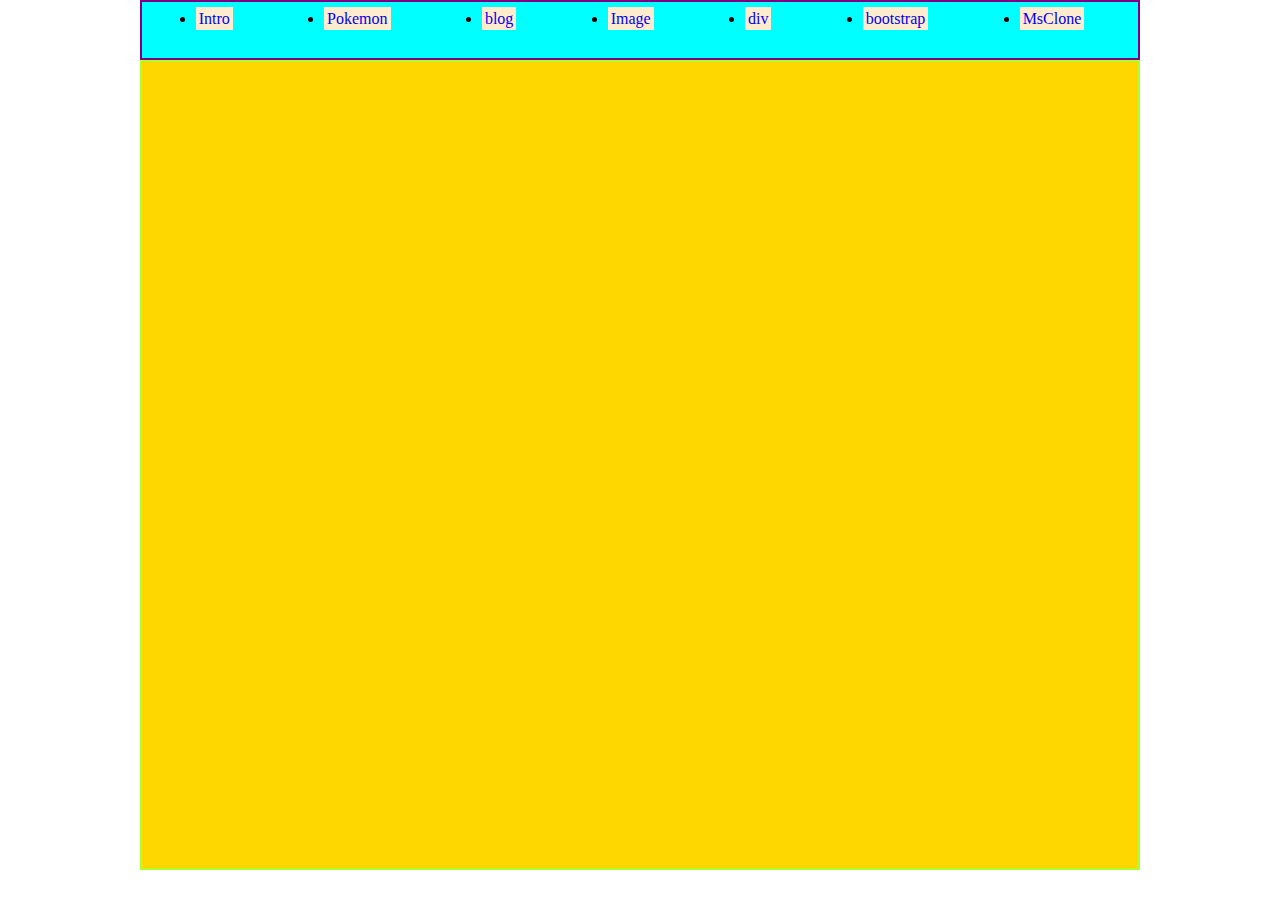
<file: nav.html>
<!DOCTYPE html>
<html lang="en">
  <head>
    <meta charset="UTF-8" />
    <meta name="viewport" content="width=device-width, initial-scale=1.0" />
    <meta http-equiv="X-UA-Compatible" content="ie=edge" />
    <title>Document</title>
    <link rel="stylesheet" href="./nav.css" />
  </head>
  <body>
    <div class="container">
      <div class="heading">
        <ul>
          <li onclick="change(1)">
            <a href="#">Intro</a>
          </li>

          <li onclick="change(2)">
            <a href="#">Pokemon</a>
          </li>

          <li onclick="change(3)">
            <a href="#">blog</a>
          </li>

          <li onclick="change(4)">
            <a href="#">Image</a>
          </li>

          <li onclick="change(5)">
            <a href="#">div</a>
          </li>

          <li onclick="change(6)">
            <a href="#">bootstrap</a>
          </li>

          <li onclick="change(7)">
            <a href="#">MsClone</a>
          </li>
        </ul>
      </div>
      <section id="show"></section>
    </div>

    <script src="./nav.js"></script>
  </body>
</html>
</file>
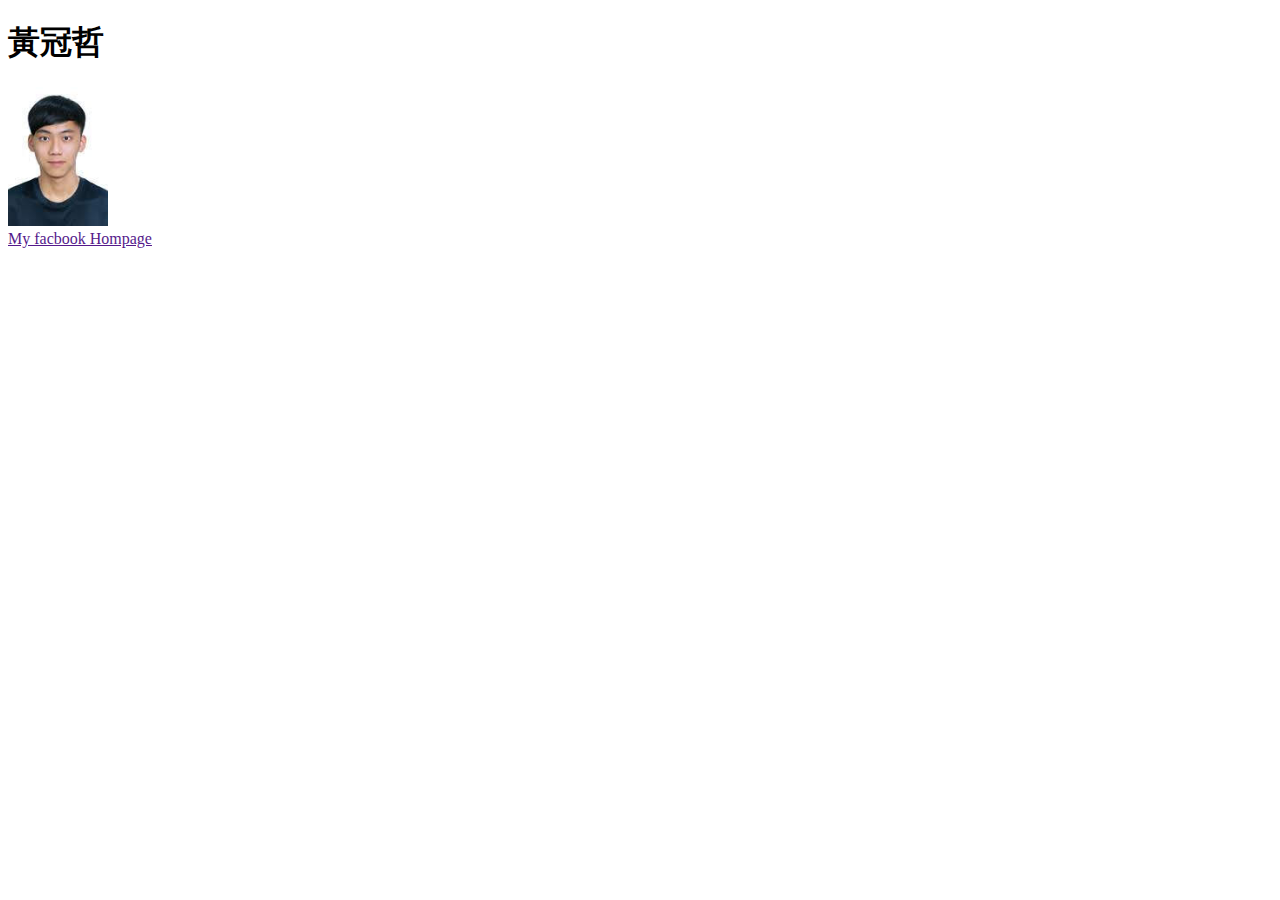
<file: w01/Intro/Intro.html>
<!DOCTYPE html>
<html lang="en">
<head>
    <meta charset="UTF-8">
    <meta name="viewport" content="width=device-width, initial-scale=1.0">
    <title>黃冠哲</title>
</head>
<body>
    <h1>黃冠哲</h1>
    <img src="./bust.jpg"width="100" alt=""/></br>
    <a href="">My facbook Hompage</a>
    
</body>
</html>
</file>
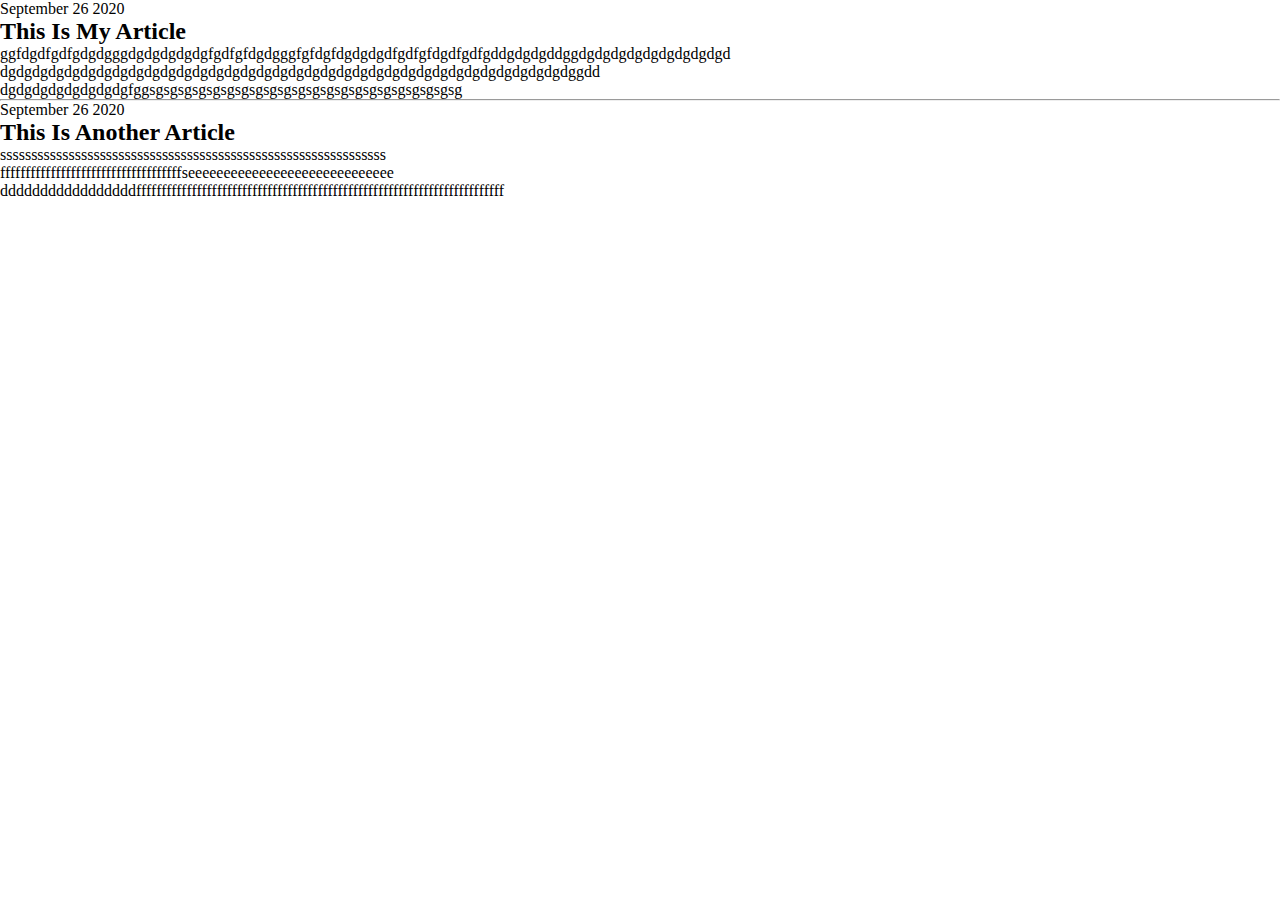
<file: w02/blog/blog.html>
<html><head>
	<title>My Blog</title>
	<link rel="stylesheet" type="text/css" href="blog.css">
</head>
<body>

<link href="http://fonts.googleapis.com/css?family=Source+Sans+Pro:400,700,400italic|Source+Code+Pro:400,700" rel="stylesheet" type="text/css">

<div class="post">
	 
	<div id="date">September 26 2020</div>
	<h2>This Is My  Article</h2>

	<p class="quote">
	ggfdgdfgdfgdgdgggdgdgdgdgdgfgdfgfdgdgggfgfdgfdgdgdgdfgdfgfdgdfgdfgddgdgdgddggdgdgdgdgdgdgdgdgdgd
	</p>

	<p>dgdgdgdgdgdgdgdgdgdgdgdgdgdgdgdgdgdgdgdgdgdgdgdgdgdgdgdgdgdgdgdgdgdgdgdggdd</p>

	<p>dgdgdgdgdgdgdgdgfggsgsgsgsgsgsgsgsgsgsgsgsgsgsgsgsgsgsgsgsgsgsg</p>
	<hr>
</div>

<!-- <hr> -->

<div id="post">
	<div class="date">September 26 2020</div>
	<h2>This Is Another Article</h2>

	<p class="quote">
	ssssssssssssssssssssssssssssssssssssssssssssssssssssssssssssss
	</p>

	<p>ffffffffffffffffffffffffffffffffffffseeeeeeeeeeeeeeeeeeeeeeeeeeeee</p>

	<p>dddddddddddddddddfffffffffffffffffffffffffffffffffffffffffffffffffffffffffffffffffffffffff</p>
</div>


</body>
</html>
</file>
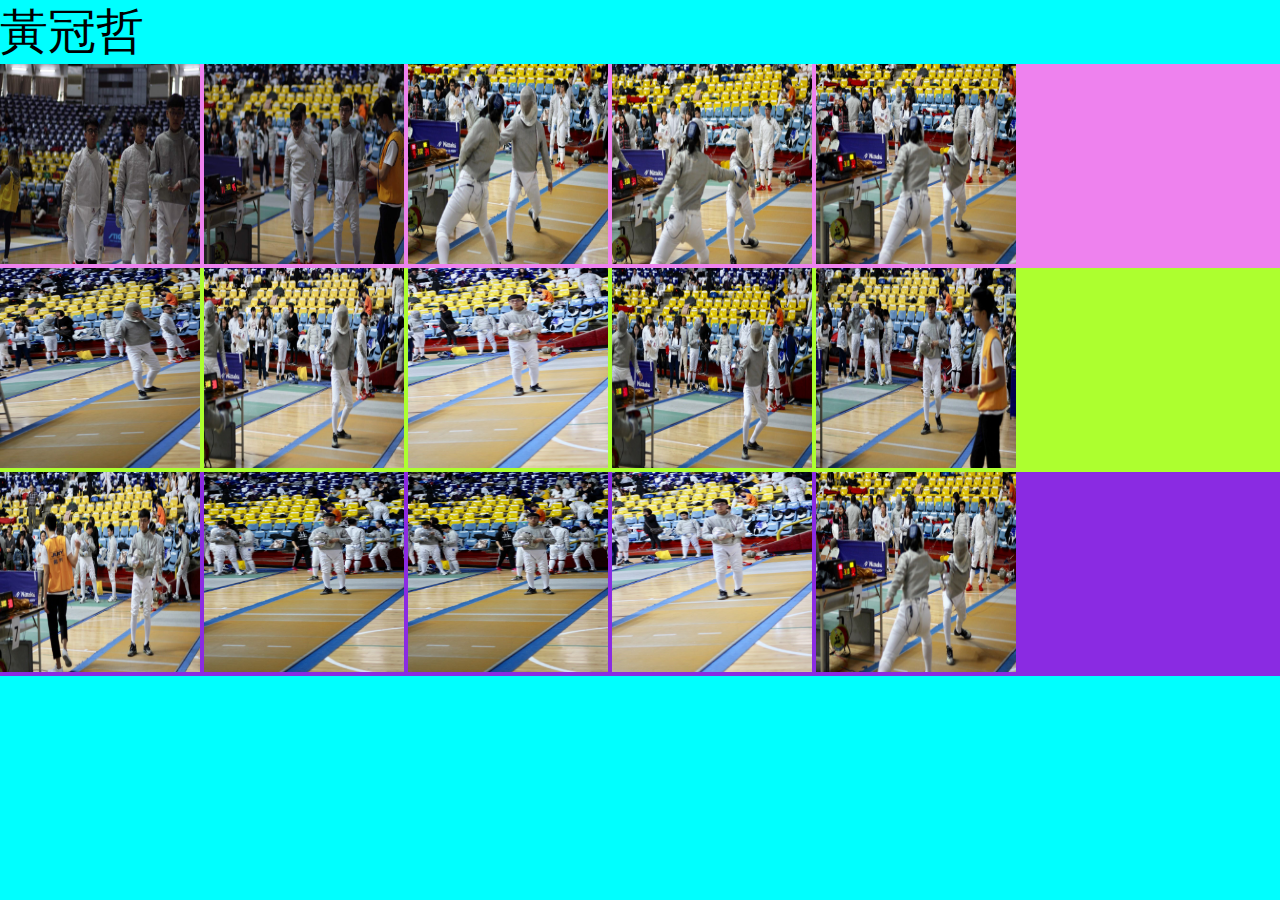
<file: w03/Image/imageGallery.html>
<!DOCTYPE html>
<html lang="en">
  <head>
    <meta charset="UTF-8" />
    <meta name="viewport" content="width=device-width, initial-scale=1.0" />
    <meta http-equiv="X-UA-Compatible" content="ie=edge" />
    <link rel="stylesheet" href="./imageGallery.css" />
    <title>Image Gallery</title>
  </head>
  <body>
    <font size="16">黃冠哲</font>

    <div id="line1">
      <a target="_blank" file:///C:/Users/ASUS/Desktop/1545062696879.jpg">
       <img src="./Photo/1545062634529.jpg" width="200" height="200">
      </a>
      <a target="_blank" file:///C:/Users/ASUS/Desktop/1545062702067.jpg">
       <img src="./Photo/1545062639770.jpg" width="200" height="200">
      </a>
      <a target="_blank" file:///C:/Users/ASUS/Desktop/1545062708414.jpg">
       <img src="./Photo/1545062680732.jpg" width="200" height="200">
      </a>
      <a target="_blank" file:///C:/Users/ASUS/Desktop/1545062712706.jpg">
       <img src="./Photo/1545062700122.jpg" width="200" height="200">
      </a>
      <a target="_blank" file:///C:/Users/ASUS/Desktop/1545062696879.jpg">
       <img src="./Photo/1545062708414.jpg" width="200" height="200">
      </a>
      
    </div>
    <p>
      
    
  
 
      <div id="line2">
        <a target="_blank" file:///C:/Users/ASUS/Desktop/1545062634529.jpg">
         <img src="./Photo/1545062710849.jpg" width="200" height="200">
        </a>
        <a target="_blank" file:///C:/Users/ASUS/Desktop/1545062696879.jpg">
         <img src="./Photo/1545062712706.jpg" width="200" height="200">
        </a>
        <a target="_blank" file:///C:/Users/ASUS/Desktop/1545062639770.jpg">
         <img src="./Photo/1545062715112.jpg" width="200" height="200">
        </a>
        <a target="_blank" file:///C:/Users/ASUS/Desktop/1545062696879.jpg">
         <img src="./Photo/1545062717515.jpg" width="200" height="200">
        </a>
        <a target="_blank" file:///C:/Users/ASUS/Desktop/1545062678625.jpg">
         <img src="./Photo/1545062719182.jpg" width="200" height="200">
        </a>
        
      </div>
      <p>




        <div id="line3">
          <a target="_blank" file:///C:/Users/ASUS/Desktop/1545062680732.jpg">
           <img src="./Photo/1545062721935.jpg" width="200" height="200">
          </a>
          <a target="_blank" file:///C:/Users/ASUS/Desktop/1545062689860.jpg">
           <img src="./Photo/1545062723345.jpg" width="200" height="200">
          </a>
          <a target="_blank" file:///C:/Users/ASUS/Desktop/1545062700122.jpg">
           <img src="./Photo/1545062723345.jpg" width="200" height="200">
          </a>
          <a target="_blank" file:///C:/Users/ASUS/Desktop/1545062715112.jpg">
           <img src="./Photo/1545062715112.jpg" width="200" height="200">
          </a>
          <a target="_blank" file:///C:/Users/ASUS/Desktop/1545062696879.jpg">
           <img src="./Photo/1545062708414.jpg" width="200" height="200">
          </a>
          
        </div>
</body>
</html>
</file>
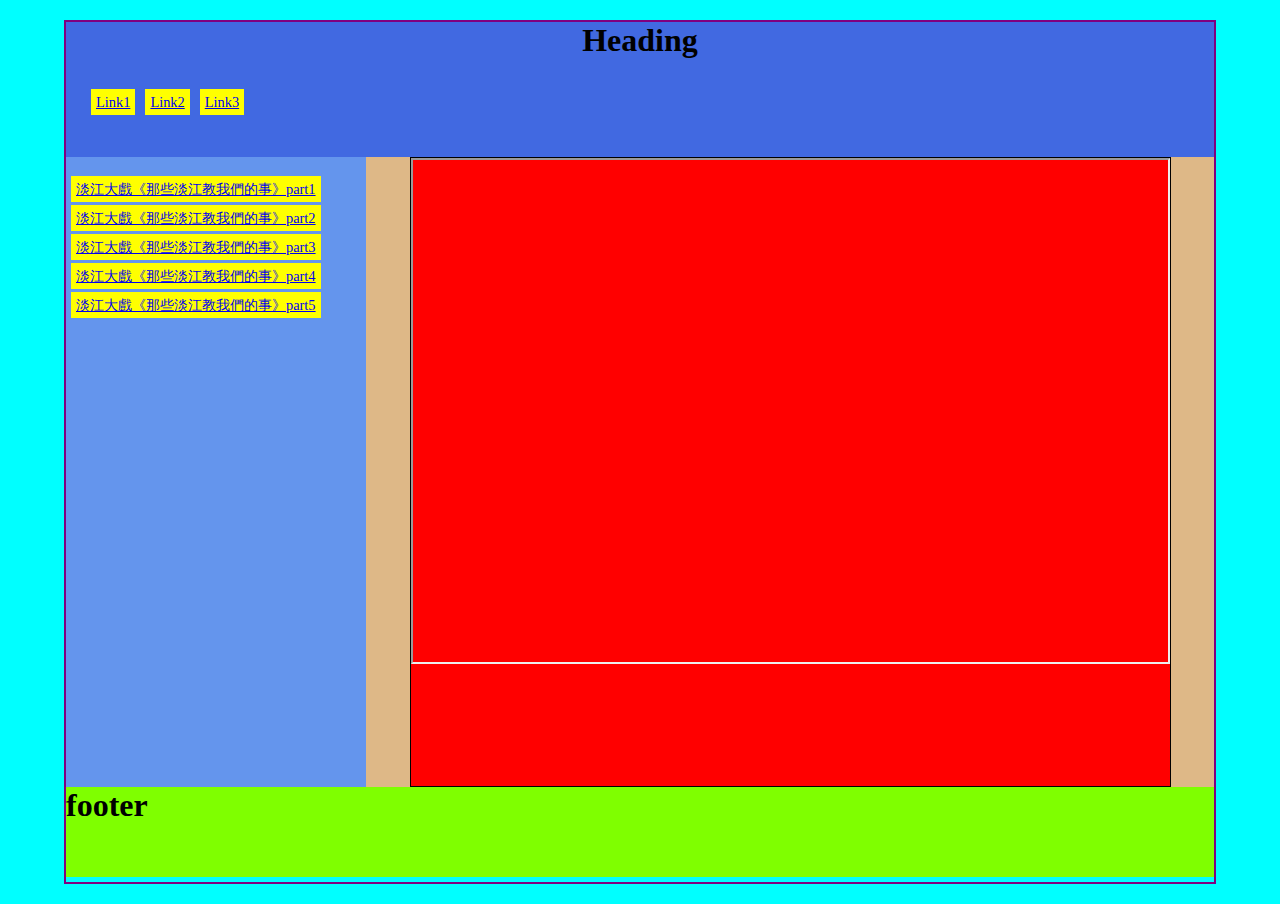
<file: w04/div-tku/div.html>
<!DOCTYPE html>
<html lang="en">
<head>
    <meta charset="UTF-8">
    <meta name="viewport" content="width=, initial-scale=1.0">
    <title>div + tku60</title>
    <link rel="stylesheet" href="./div.css" />
</head>
<body>
    <div id="container">
       
        <div id="heading">
           
            <center><h1>Heading</h1></center>

        <u1>
            <li>
                <a href="#">Link1</a>
            </li>
            
            <li>
                <a href="#">Link2</a>
            </li>
            
            <li>
                <a href="#">Link3</a>
            </li>    
        </u1>

    </div>
           
        
    <div id ="main">
        <div id="menu">
            <u1>
                <li><a href="https://www.youtube.com/embed/RechrtUxfQc" target="display"> 淡江大戲《那些淡江教我們的事》part1 </a></li>
                <li><a href="https://www.youtube.com/embed/MRWX49Furew" target="display"> 淡江大戲《那些淡江教我們的事》part2 </a></li>
                <li><a href="https://www.youtube.com/embed/METhdbL_iMw" target="display"> 淡江大戲《那些淡江教我們的事》part3 </a></li>
                <li><a href="https://www.youtube.com/embed/ZyDbq-lEKTo" target="display"> 淡江大戲《那些淡江教我們的事》part4 </a></li>
                <li><a href="https://www.youtube.com/embed/NlsrJbVvjaA" target="display"> 淡江大戲《那些淡江教我們的事》part5 </a></li>
            </u1>
        </div> 
        <div id="section">
            <iframe src="" width="759" height="506" name="display">
            </iframe>
        </div> 
    </div>
    <div id="footer">
        <h1>footer</h1></div>
    </div>

</body>
</html>
</file>
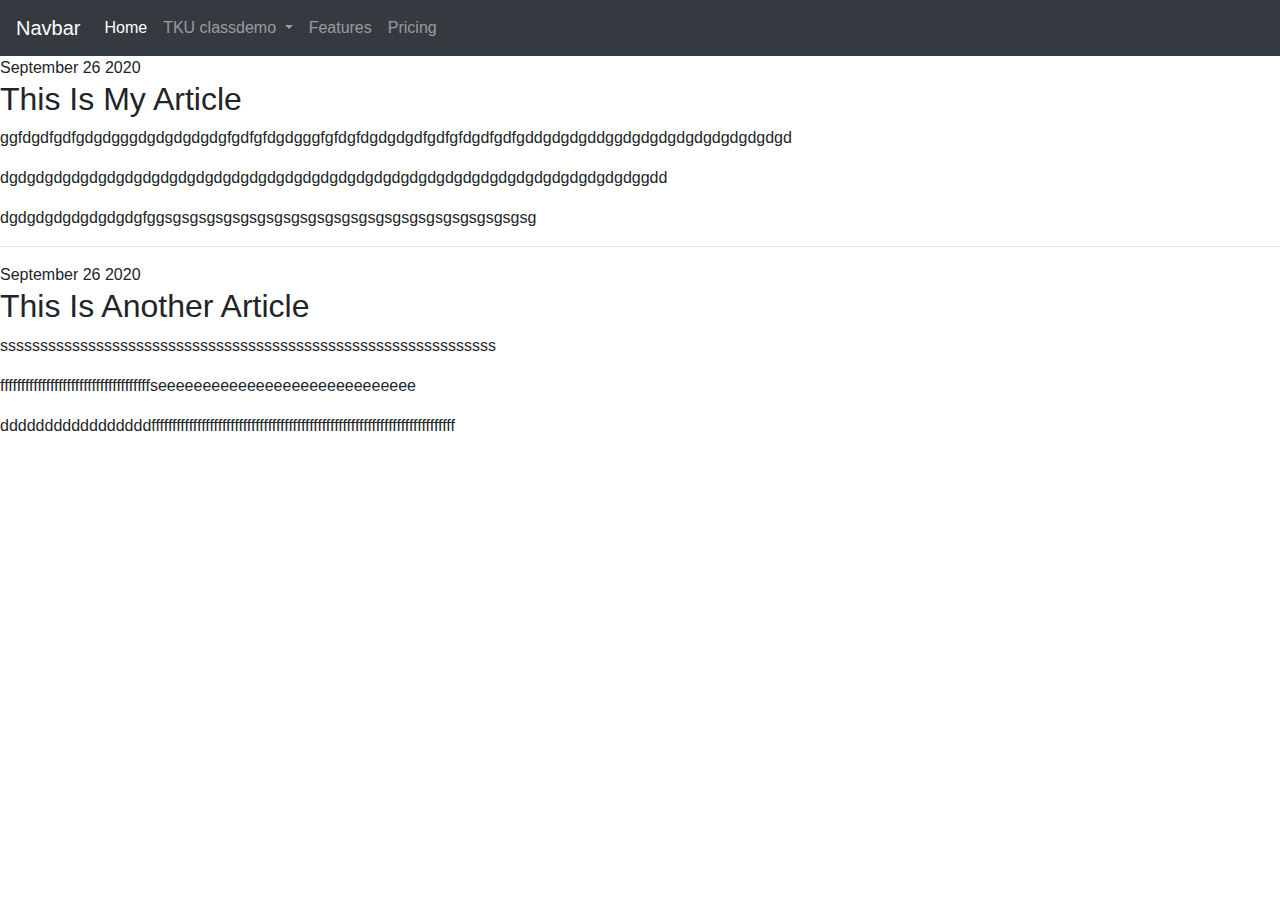
<file: w05-bootstrap/w2-blog/blog.html>
<html><head>
	<title>My Blog</title>
	<link rel="stylesheet" type="text/css" href="blog.css">
	<link
      rel="stylesheet"
      href="https://stackpath.bootstrapcdn.com/bootstrap/4.5.2/css/bootstrap.min.css"
      integrity="sha384-JcKb8q3iqJ61gNV9KGb8thSsNjpSL0n8PARn9HuZOnIxN0hoP+VmmDGMN5t9UJ0Z"
      crossorigin="anonymous"
    />
</head>
<body>


	<script
	src="https://code.jquery.com/jquery-3.5.1.slim.min.js"
	integrity="sha384-DfXdz2htPH0lsSSs5nCTpuj/zy4C+OGpamoFVy38MVBnE+IbbVYUew+OrCXaRkfj"
	crossorigin="anonymous"
  ></script>
  <script
	src="https://cdn.jsdelivr.net/npm/popper.js@1.16.1/dist/umd/popper.min.js"
	integrity="sha384-9/reFTGAW83EW2RDu2S0VKaIzap3H66lZH81PoYlFhbGU+6BZp6G7niu735Sk7lN"
	crossorigin="anonymous"
  ></script>
  <script
	src="https://stackpath.bootstrapcdn.com/bootstrap/4.5.2/js/bootstrap.min.js"
	integrity="sha384-B4gt1jrGC7Jh4AgTPSdUtOBvfO8shuf57BaghqFfPlYxofvL8/KUEfYiJOMMV+rV"
	crossorigin="anonymous"
  ></script>

  

  <nav class="navbar navbar-expand-lg navbar-dark bg-dark">
	<a class="navbar-brand" href="#">Navbar</a>
	<button
	  class="navbar-toggler"
	  type="button"
	  data-toggle="collapse"
	  data-target="#navbarNavDropdown"
	  aria-controls="navbarNavDropdown"
	  aria-expanded="false"
	  aria-label="Toggle navigation"
	>
	  <span class="navbar-toggler-icon"></span>
	</button>
	<div class="collapse navbar-collapse" id="navbarNavDropdown">
	  <ul class="navbar-nav">
		<li class="nav-item active">
		  <a class="nav-link" href="../navigation.html"
			>Home <span class="sr-only">(current)</span></a
		  >
  
		  <li class="nav-item dropdown">
			  <a
				class="nav-link dropdown-toggle"
				href="#"
				id="navbarDropdownMenuLink"
				role="button"
				data-toggle="dropdown"
				aria-haspopup="true"
				aria-expanded="false"
			  >
				TKU classdemo
			  </a>
			  <div class="dropdown-menu" aria-labelledby="navbarDropdownMenuLink">
				<a class="dropdown-item" href="../Intro/Intro.html">Intro</a>
				<a class="dropdown-item" href="../pokemon/pokemon.html">pokemon</a>
				<a class="dropdown-item" href="../blog/blog.html">blog</a>
				<a class="dropdown-item" href="../Image/imageGallery.html">Image gallery</a>
				<a class="dropdown-item" href="../div-tku/div.html">TKU60</a>
			  </div>
			</li>
		</li>
		<li class="nav-item">
		  <a class="nav-link" href="#">Features</a>
		</li>
		<li class="nav-item">
		  <a class="nav-link" href="#">Pricing</a>
		</li>
		
	  </ul>
	</div>
  </nav>




<link href="http://fonts.googleapis.com/css?family=Source+Sans+Pro:400,700,400italic|Source+Code+Pro:400,700" rel="stylesheet" type="text/css">

<div class="post">
	 
	<div id="date">September 26 2020</div>
	<h2>This Is My  Article</h2>

	<p class="quote">
	ggfdgdfgdfgdgdgggdgdgdgdgdgfgdfgfdgdgggfgfdgfdgdgdgdfgdfgfdgdfgdfgddgdgdgddggdgdgdgdgdgdgdgdgdgd
	</p>

	<p>dgdgdgdgdgdgdgdgdgdgdgdgdgdgdgdgdgdgdgdgdgdgdgdgdgdgdgdgdgdgdgdgdgdgdgdggdd</p>

	<p>dgdgdgdgdgdgdgdgfggsgsgsgsgsgsgsgsgsgsgsgsgsgsgsgsgsgsgsgsgsgsg</p>
	<hr>
</div>

<!-- <hr> -->

<div id="post">
	<div class="date">September 26 2020</div>
	<h2>This Is Another Article</h2>

	<p class="quote">
	ssssssssssssssssssssssssssssssssssssssssssssssssssssssssssssss
	</p>

	<p>ffffffffffffffffffffffffffffffffffffseeeeeeeeeeeeeeeeeeeeeeeeeeeee</p>

	<p>dddddddddddddddddfffffffffffffffffffffffffffffffffffffffffffffffffffffffffffffffffffffffff</p>
</div>


</body>
</html>
</file>
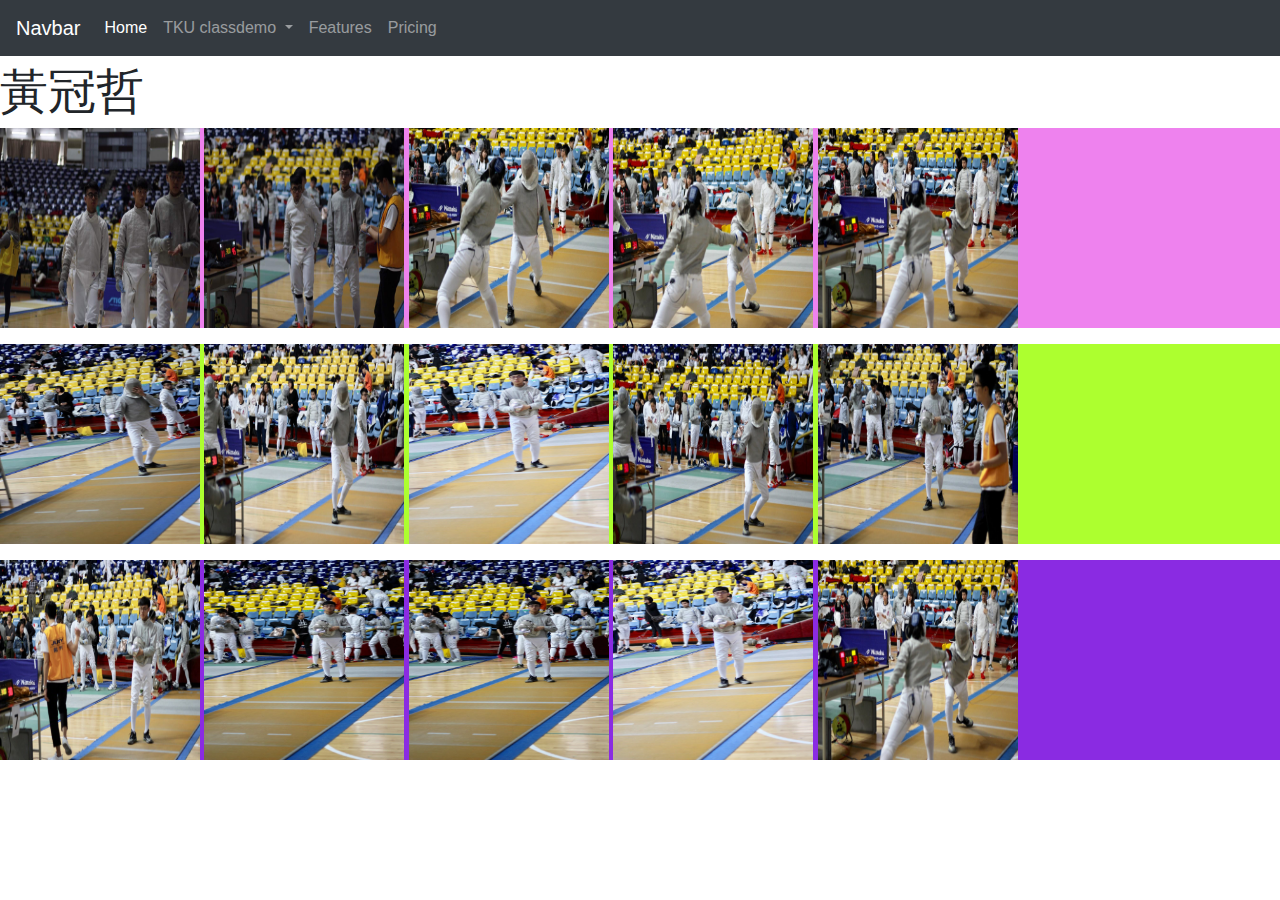
<file: w05-bootstrap/w3-Image/imageGallery.html>
<!DOCTYPE html>
<html lang="en">
  <head>
    <meta charset="UTF-8" />
    <meta name="viewport" content="width=device-width, initial-scale=1.0" />
    <meta http-equiv="X-UA-Compatible" content="ie=edge" />
    <link rel="stylesheet" href="./imageGallery.css" />
    <link
      rel="stylesheet"
      href="https://stackpath.bootstrapcdn.com/bootstrap/4.5.2/css/bootstrap.min.css"
      integrity="sha384-JcKb8q3iqJ61gNV9KGb8thSsNjpSL0n8PARn9HuZOnIxN0hoP+VmmDGMN5t9UJ0Z"
      crossorigin="anonymous"
    />
    <title>Image Gallery</title>
  </head>
  <body>




    <script
    src="https://code.jquery.com/jquery-3.5.1.slim.min.js"
    integrity="sha384-DfXdz2htPH0lsSSs5nCTpuj/zy4C+OGpamoFVy38MVBnE+IbbVYUew+OrCXaRkfj"
    crossorigin="anonymous"
  ></script>
  <script
    src="https://cdn.jsdelivr.net/npm/popper.js@1.16.1/dist/umd/popper.min.js"
    integrity="sha384-9/reFTGAW83EW2RDu2S0VKaIzap3H66lZH81PoYlFhbGU+6BZp6G7niu735Sk7lN"
    crossorigin="anonymous"
  ></script>
  <script
    src="https://stackpath.bootstrapcdn.com/bootstrap/4.5.2/js/bootstrap.min.js"
    integrity="sha384-B4gt1jrGC7Jh4AgTPSdUtOBvfO8shuf57BaghqFfPlYxofvL8/KUEfYiJOMMV+rV"
    crossorigin="anonymous"
  ></script>

  




  <nav class="navbar navbar-expand-lg navbar-dark bg-dark">
    <a class="navbar-brand" href="#">Navbar</a>
    <button
      class="navbar-toggler"
      type="button"
      data-toggle="collapse"
      data-target="#navbarNavDropdown"
      aria-controls="navbarNavDropdown"
      aria-expanded="false"
      aria-label="Toggle navigation"
    >
      <span class="navbar-toggler-icon"></span>
    </button>
    <div class="collapse navbar-collapse" id="navbarNavDropdown">
      <ul class="navbar-nav">
        <li class="nav-item active">
          <a class="nav-link" href="../navigation.html"
            >Home <span class="sr-only">(current)</span></a
          >
  
          <li class="nav-item dropdown">
              <a
                class="nav-link dropdown-toggle"
                href="#"
                id="navbarDropdownMenuLink"
                role="button"
                data-toggle="dropdown"
                aria-haspopup="true"
                aria-expanded="false"
              >
                TKU classdemo
              </a>
              <div class="dropdown-menu" aria-labelledby="navbarDropdownMenuLink">
                <a class="dropdown-item" href="../w1-Intro/Intro.html">Intro</a>
                <a class="dropdown-item" href="../w2-pokemon/pokemon.html">pokemon</a>
                <a class="dropdown-item" href="../w2-blog/blog.html">blog</a>
                <a class="dropdown-item" href="../w3-Image/imageGallery.css">Image gallery</a>
                <a class="dropdown-item" href="../w4-div-tku/div.html">TKU60</a>
              </div>
            </li>
        </li>
        <li class="nav-item">
          <a class="nav-link" href="#">Features</a>
        </li>
        <li class="nav-item">
          <a class="nav-link" href="#">Pricing</a>
        </li>
        
      </ul>
    </div>
  </nav>





    <font size="16">黃冠哲</font>

    <div id="line1">
      <a target="_blank" file:///C:/Users/ASUS/Desktop/1545062696879.jpg">
       <img src="./Photo/1545062634529.jpg" width="200" height="200">
      </a>
      <a target="_blank" file:///C:/Users/ASUS/Desktop/1545062702067.jpg">
       <img src="./Photo/1545062639770.jpg" width="200" height="200">
      </a>
      <a target="_blank" file:///C:/Users/ASUS/Desktop/1545062708414.jpg">
       <img src="./Photo/1545062680732.jpg" width="200" height="200">
      </a>
      <a target="_blank" file:///C:/Users/ASUS/Desktop/1545062712706.jpg">
       <img src="./Photo/1545062700122.jpg" width="200" height="200">
      </a>
      <a target="_blank" file:///C:/Users/ASUS/Desktop/1545062696879.jpg">
       <img src="./Photo/1545062708414.jpg" width="200" height="200">
      </a>
      
    </div>
    <p>
      
    
  
 
      <div id="line2">
        <a target="_blank" file:///C:/Users/ASUS/Desktop/1545062634529.jpg">
         <img src="./Photo/1545062710849.jpg" width="200" height="200">
        </a>
        <a target="_blank" file:///C:/Users/ASUS/Desktop/1545062696879.jpg">
         <img src="./Photo/1545062712706.jpg" width="200" height="200">
        </a>
        <a target="_blank" file:///C:/Users/ASUS/Desktop/1545062639770.jpg">
         <img src="./Photo/1545062715112.jpg" width="200" height="200">
        </a>
        <a target="_blank" file:///C:/Users/ASUS/Desktop/1545062696879.jpg">
         <img src="./Photo/1545062717515.jpg" width="200" height="200">
        </a>
        <a target="_blank" file:///C:/Users/ASUS/Desktop/1545062678625.jpg">
         <img src="./Photo/1545062719182.jpg" width="200" height="200">
        </a>
        
      </div>
      <p>




        <div id="line3">
          <a target="_blank" file:///C:/Users/ASUS/Desktop/1545062680732.jpg">
           <img src="./Photo/1545062721935.jpg" width="200" height="200">
          </a>
          <a target="_blank" file:///C:/Users/ASUS/Desktop/1545062689860.jpg">
           <img src="./Photo/1545062723345.jpg" width="200" height="200">
          </a>
          <a target="_blank" file:///C:/Users/ASUS/Desktop/1545062700122.jpg">
           <img src="./Photo/1545062723345.jpg" width="200" height="200">
          </a>
          <a target="_blank" file:///C:/Users/ASUS/Desktop/1545062715112.jpg">
           <img src="./Photo/1545062715112.jpg" width="200" height="200">
          </a>
          <a target="_blank" file:///C:/Users/ASUS/Desktop/1545062696879.jpg">
           <img src="./Photo/1545062708414.jpg" width="200" height="200">
          </a>
          
        </div>
</body>
</html>
</file>
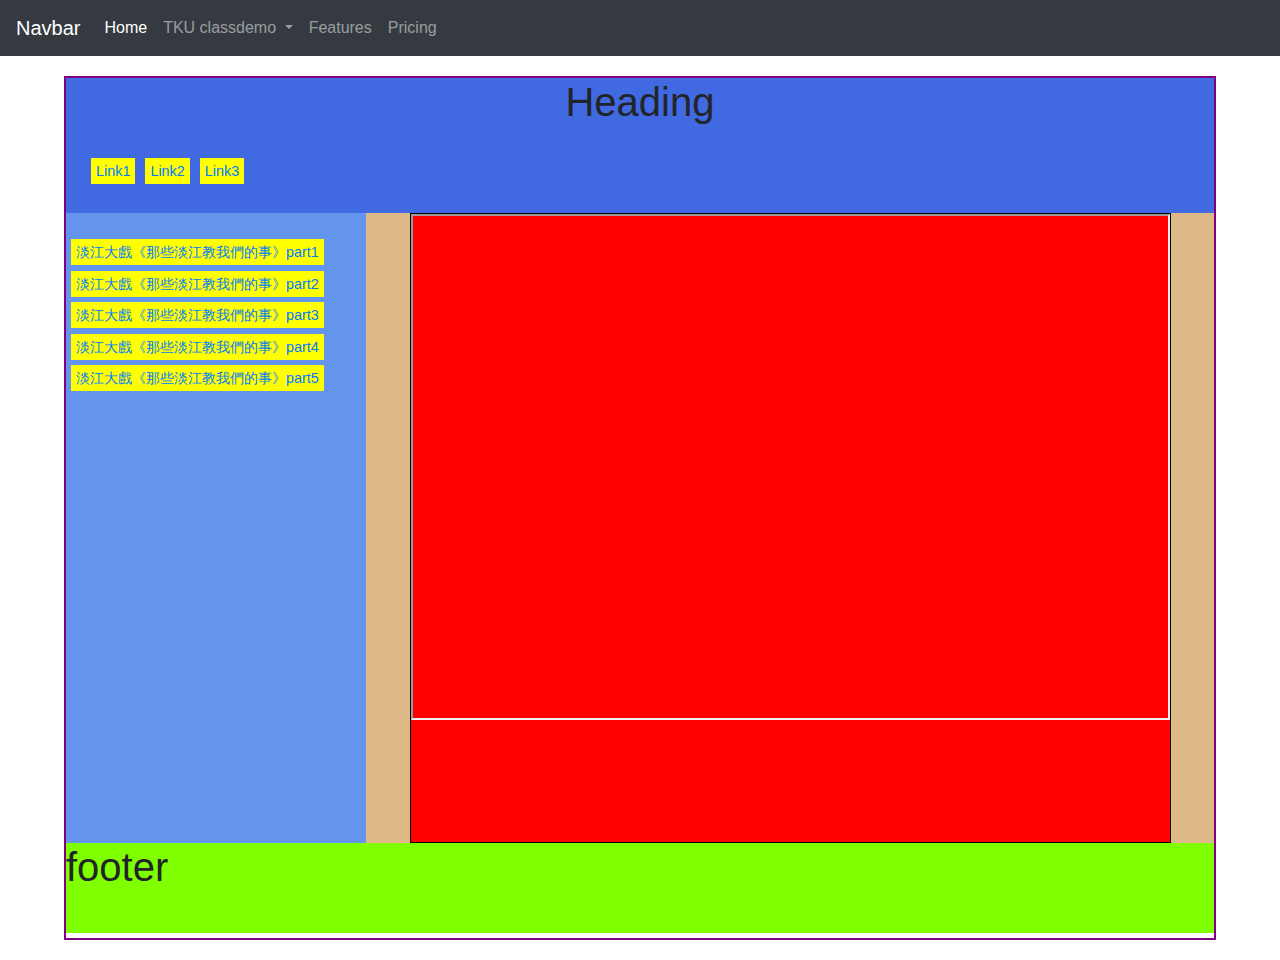
<file: w05-bootstrap/w4-div-tku/div.html>
<!DOCTYPE html>
<html lang="en">
<head>
    <meta charset="UTF-8">
    <meta name="viewport" content="width=, initial-scale=1.0">
    <title>div + tku60</title>
    <link rel="stylesheet" href="./div.css" />
    <link
      rel="stylesheet"
      href="https://stackpath.bootstrapcdn.com/bootstrap/4.5.2/css/bootstrap.min.css"
      integrity="sha384-JcKb8q3iqJ61gNV9KGb8thSsNjpSL0n8PARn9HuZOnIxN0hoP+VmmDGMN5t9UJ0Z"
      crossorigin="anonymous"
    />
</head>
<body>



    <script
    src="https://code.jquery.com/jquery-3.5.1.slim.min.js"
    integrity="sha384-DfXdz2htPH0lsSSs5nCTpuj/zy4C+OGpamoFVy38MVBnE+IbbVYUew+OrCXaRkfj"
    crossorigin="anonymous"
  ></script>
  <script
    src="https://cdn.jsdelivr.net/npm/popper.js@1.16.1/dist/umd/popper.min.js"
    integrity="sha384-9/reFTGAW83EW2RDu2S0VKaIzap3H66lZH81PoYlFhbGU+6BZp6G7niu735Sk7lN"
    crossorigin="anonymous"
  ></script>
  <script
    src="https://stackpath.bootstrapcdn.com/bootstrap/4.5.2/js/bootstrap.min.js"
    integrity="sha384-B4gt1jrGC7Jh4AgTPSdUtOBvfO8shuf57BaghqFfPlYxofvL8/KUEfYiJOMMV+rV"
    crossorigin="anonymous"
  ></script>







  <nav class="navbar navbar-expand-lg navbar-dark bg-dark">
    <a class="navbar-brand" href="#">Navbar</a>
    <button
      class="navbar-toggler"
      type="button"
      data-toggle="collapse"
      data-target="#navbarNavDropdown"
      aria-controls="navbarNavDropdown"
      aria-expanded="false"
      aria-label="Toggle navigation"
    >
      <span class="navbar-toggler-icon"></span>
    </button>
    <div class="collapse navbar-collapse" id="navbarNavDropdown">
      <ul class="navbar-nav">
        <li class="nav-item active">
          <a class="nav-link" href="../navigation.html"
            >Home <span class="sr-only">(current)</span></a
          >
  
          <li class="nav-item dropdown">
              <a
                class="nav-link dropdown-toggle"
                href="#"
                id="navbarDropdownMenuLink"
                role="button"
                data-toggle="dropdown"
                aria-haspopup="true"
                aria-expanded="false"
              >
                TKU classdemo
              </a>
              <div class="dropdown-menu" aria-labelledby="navbarDropdownMenuLink">
                <a class="dropdown-item" href="../Intro/Intro.html">Intro</a>
                <a class="dropdown-item" href="../pokemon/pokemon.html">pokemon</a>
                <a class="dropdown-item" href="../blog/blog.html">blog</a>
                <a class="dropdown-item" href="../Image/imageGallery.html">Image gallery</a>
                <a class="dropdown-item" href="../div-tku/div.html">TKU60</a>
              </div>
            </li>
        </li>
        <li class="nav-item">
          <a class="nav-link" href="#">Features</a>
        </li>
        <li class="nav-item">
          <a class="nav-link" href="#">Pricing</a>
        </li>
        
      </ul>
    </div>
  </nav>



    <div id="container">
       
        <div id="heading">
           
            <center><h1>Heading</h1></center>

        <u1>
            <li>
                <a href="#">Link1</a>
            </li>
            
            <li>
                <a href="#">Link2</a>
            </li>
            
            <li>
                <a href="#">Link3</a>
            </li>    
        </u1>

    </div>
           
        
    <div id ="main">
        <div id="menu">
            <u1>
                <li><a href="https://www.youtube.com/embed/RechrtUxfQc" target="display"> 淡江大戲《那些淡江教我們的事》part1 </a></li>
                <li><a href="https://www.youtube.com/embed/MRWX49Furew" target="display"> 淡江大戲《那些淡江教我們的事》part2 </a></li>
                <li><a href="https://www.youtube.com/embed/METhdbL_iMw" target="display"> 淡江大戲《那些淡江教我們的事》part3 </a></li>
                <li><a href="https://www.youtube.com/embed/ZyDbq-lEKTo" target="display"> 淡江大戲《那些淡江教我們的事》part4 </a></li>
                <li><a href="https://www.youtube.com/embed/NlsrJbVvjaA" target="display"> 淡江大戲《那些淡江教我們的事》part5 </a></li>
            </u1>
        </div> 
        <div id="section">
            <iframe src="" width="759" height="506" name="display">
            </iframe>
        </div> 
    </div>
    <div id="footer">
        <h1>footer</h1></div>
    </div>

</body>
</html>
</file>
<file: nav.css>
* {
  padding: 0;
  margin: 0;
  box-sizing: border-box;
}

.container {
  width: 90%;
  max-width: 1000px;
  margin: auto;
}

a {
  text-decoration: none;
}

.heading {
  height: 60px;
  width: 100%;
  background-color: aqua;
  border: 2px solid purple;
}

.heading ul {
  display: flex;
  border-style: none;
  justify-content: space-around;
  padding: 8px;
}

.heaing ul li {
  padding: 10px;
}

.heading ul a {
  background-color: blanchedalmond;
  padding: 3px;
}

section {
  width: 100%;
  height: 90vh;
  background-color: gold;
  border: 2px solid greenyellow;
}
</file>
<file: w02/blog/blog.css>
*{
    margin: 0;
      padding: 0;
      box-sizing:border-box;
  
  }

  body{
    background-color: white;
  }
</file>
<file: w03/Image/imageGallery.css>
*{
  margin: 0;
    padding: 0;
    box-sizing:border-box;

}

body{
  background-color: cyan;
}

#line1{
  width: auto;
  height: auto;
  background-color: violet;
}

#line2{
  width: auto;
  height: auto;
  background-color: greenyellow;
}

#line3{
 width: auto;
  height: auto;
  background-color: blueviolet;
}
</file>
<file: w04/div-tku/div.css>
*{
    margin: 0;
    padding: 0;
    box-sizing:border-box;
}

body {
    background-color: aqua;
}

#container{
    width: 90%;
    height: 96vh;
    border:2px solid purple;
    margin: 20px auto;
}

#heading{
    width: 100%;
    height:15vh;
    background-color: royalblue;
    
    }

#heading u1{
    margin-top:30px;
    padding-left:20px;
    display: flex;
}

#heading li{
    list-style-type: none;
    padding: 5px;
    font-size: 0.9rem;
}
#heading  a{
    background-color:yellow;
    padding:5px;
}

#main{
    width: 100%;
    height:70vh;
    background-color: burlywood;
    display: flex;
}

#menu{
    width: 300px;
    height: 70vh;
    background-color: cornflowerblue;
   
}

#menu u1{
    margin-top:30px;
    padding-left:20px;

}

#menu li{
    list-style-type: none;
    padding: 5px;
    font-size: 0.9rem;
}

#menu  a{
    background-color:yellow;
    padding:5px;
}

#section{
    margin: 0 auto;
    background-color: red;
    border:solid black 1px;
}

#footer{
    width: 100%;
    height:10vh;
    background-color: chartreuse;
    display: flex;
}
</file>
<file: w05-bootstrap/w2-blog/blog.css>
*{
    margin: 0;
      padding: 0;
      box-sizing:border-box;
  
  }

  body{
    background-color: white;
  }
</file>
<file: w05-bootstrap/w3-Image/imageGallery.css>
*{
  margin: 0;
    padding: 0;
    box-sizing:border-box;

}

body{
  background-color: cyan;
}

#line1{
  width: auto;
  height: auto;
  background-color: violet;
}

#line2{
  width: auto;
  height: auto;
  background-color: greenyellow;
}

#line3{
 width: auto;
  height: auto;
  background-color: blueviolet;
}
</file>
<file: w05-bootstrap/w4-div-tku/div.css>
*{
    margin: 0;
    padding: 0;
    box-sizing:border-box;
}

body {
    background-color: aqua;
}

#container{
    width: 90%;
    height: 96vh;
    border:2px solid purple;
    margin: 20px auto;
}

#heading{
    width: 100%;
    height:15vh;
    background-color: royalblue;
    
    }

#heading u1{
    margin-top:30px;
    padding-left:20px;
    display: flex;
}

#heading li{
    list-style-type: none;
    padding: 5px;
    font-size: 0.9rem;
}
#heading  a{
    background-color:yellow;
    padding:5px;
}

#main{
    width: 100%;
    height:70vh;
    background-color: burlywood;
    display: flex;
}

#menu{
    width: 300px;
    height: 70vh;
    background-color: cornflowerblue;
   
}

#menu u1{
    margin-top:30px;
    padding-left:20px;

}

#menu li{
    list-style-type: none;
    padding: 5px;
    font-size: 0.9rem;
}

#menu  a{
    background-color:yellow;
    padding:5px;
}

#section{
    margin: 0 auto;
    background-color: red;
    border:solid black 1px;
}

#footer{
    width: 100%;
    height:10vh;
    background-color: chartreuse;
    display: flex;
}
</file>
